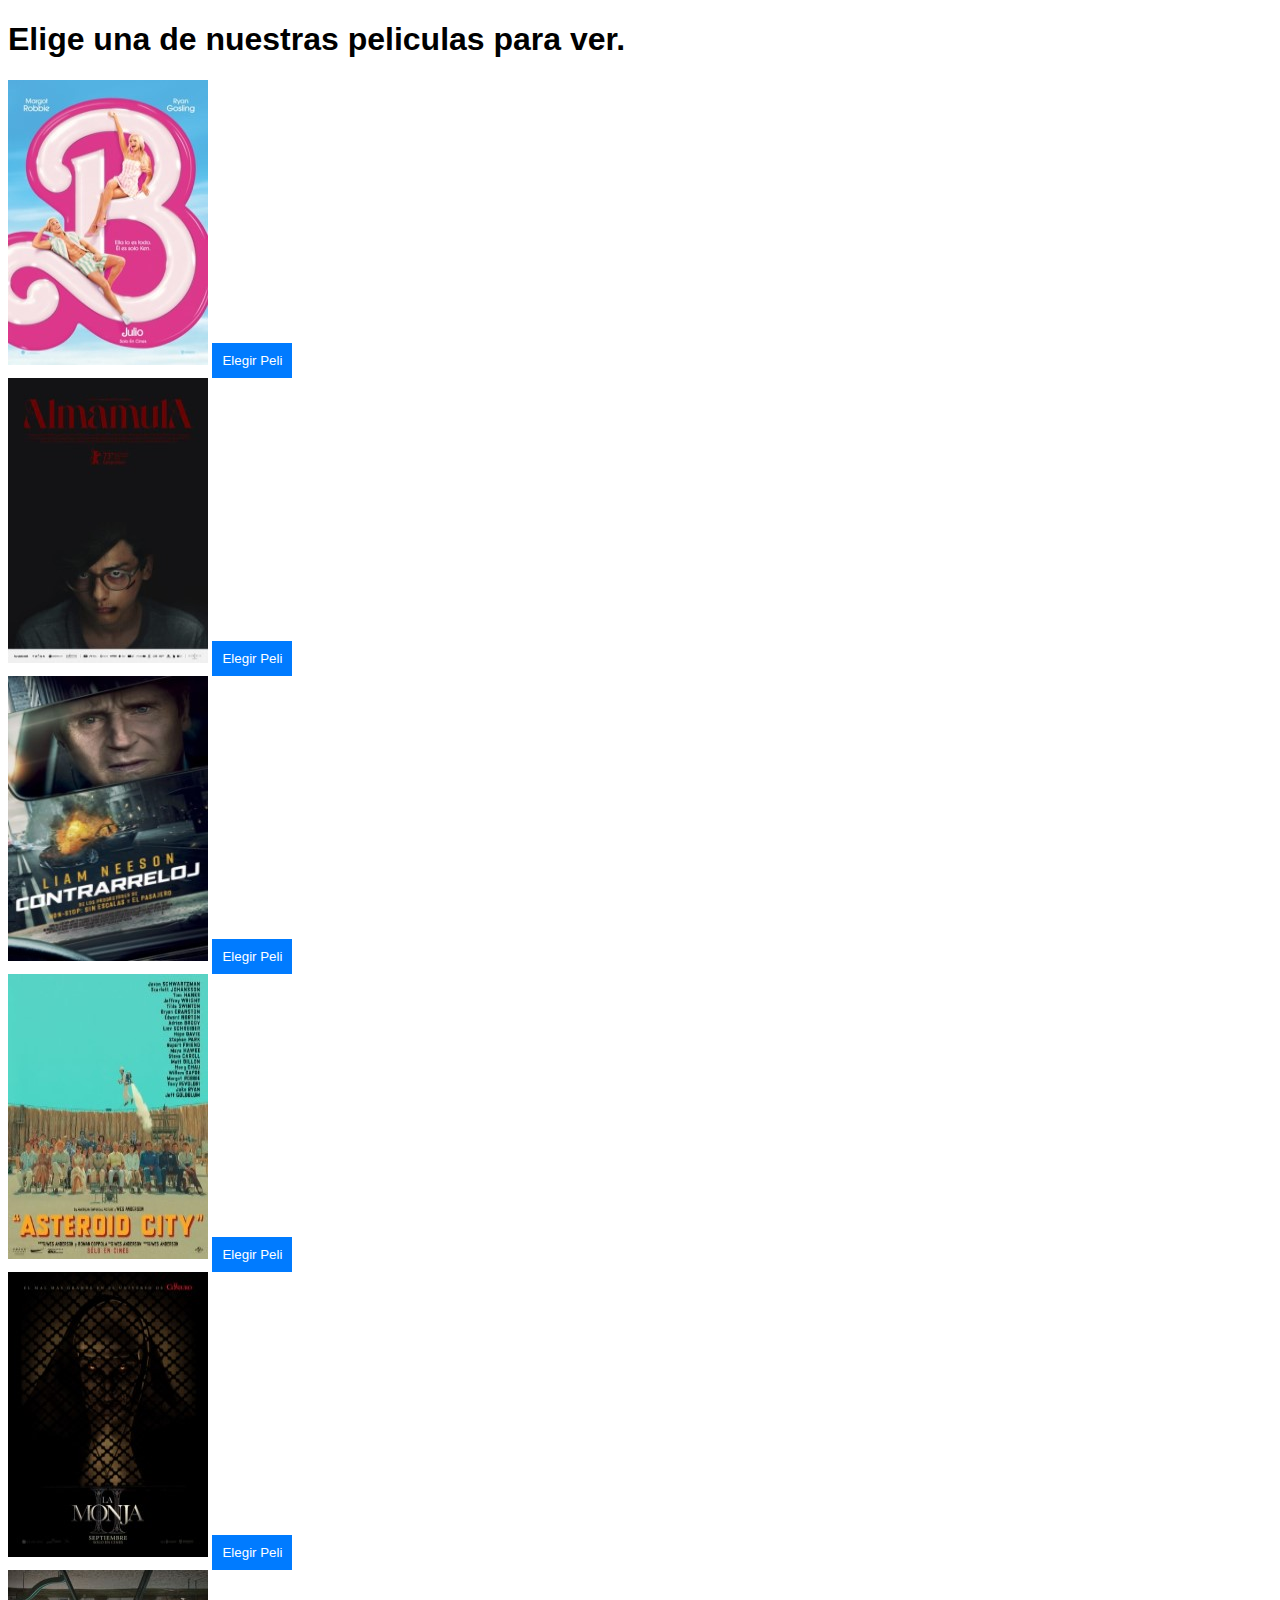
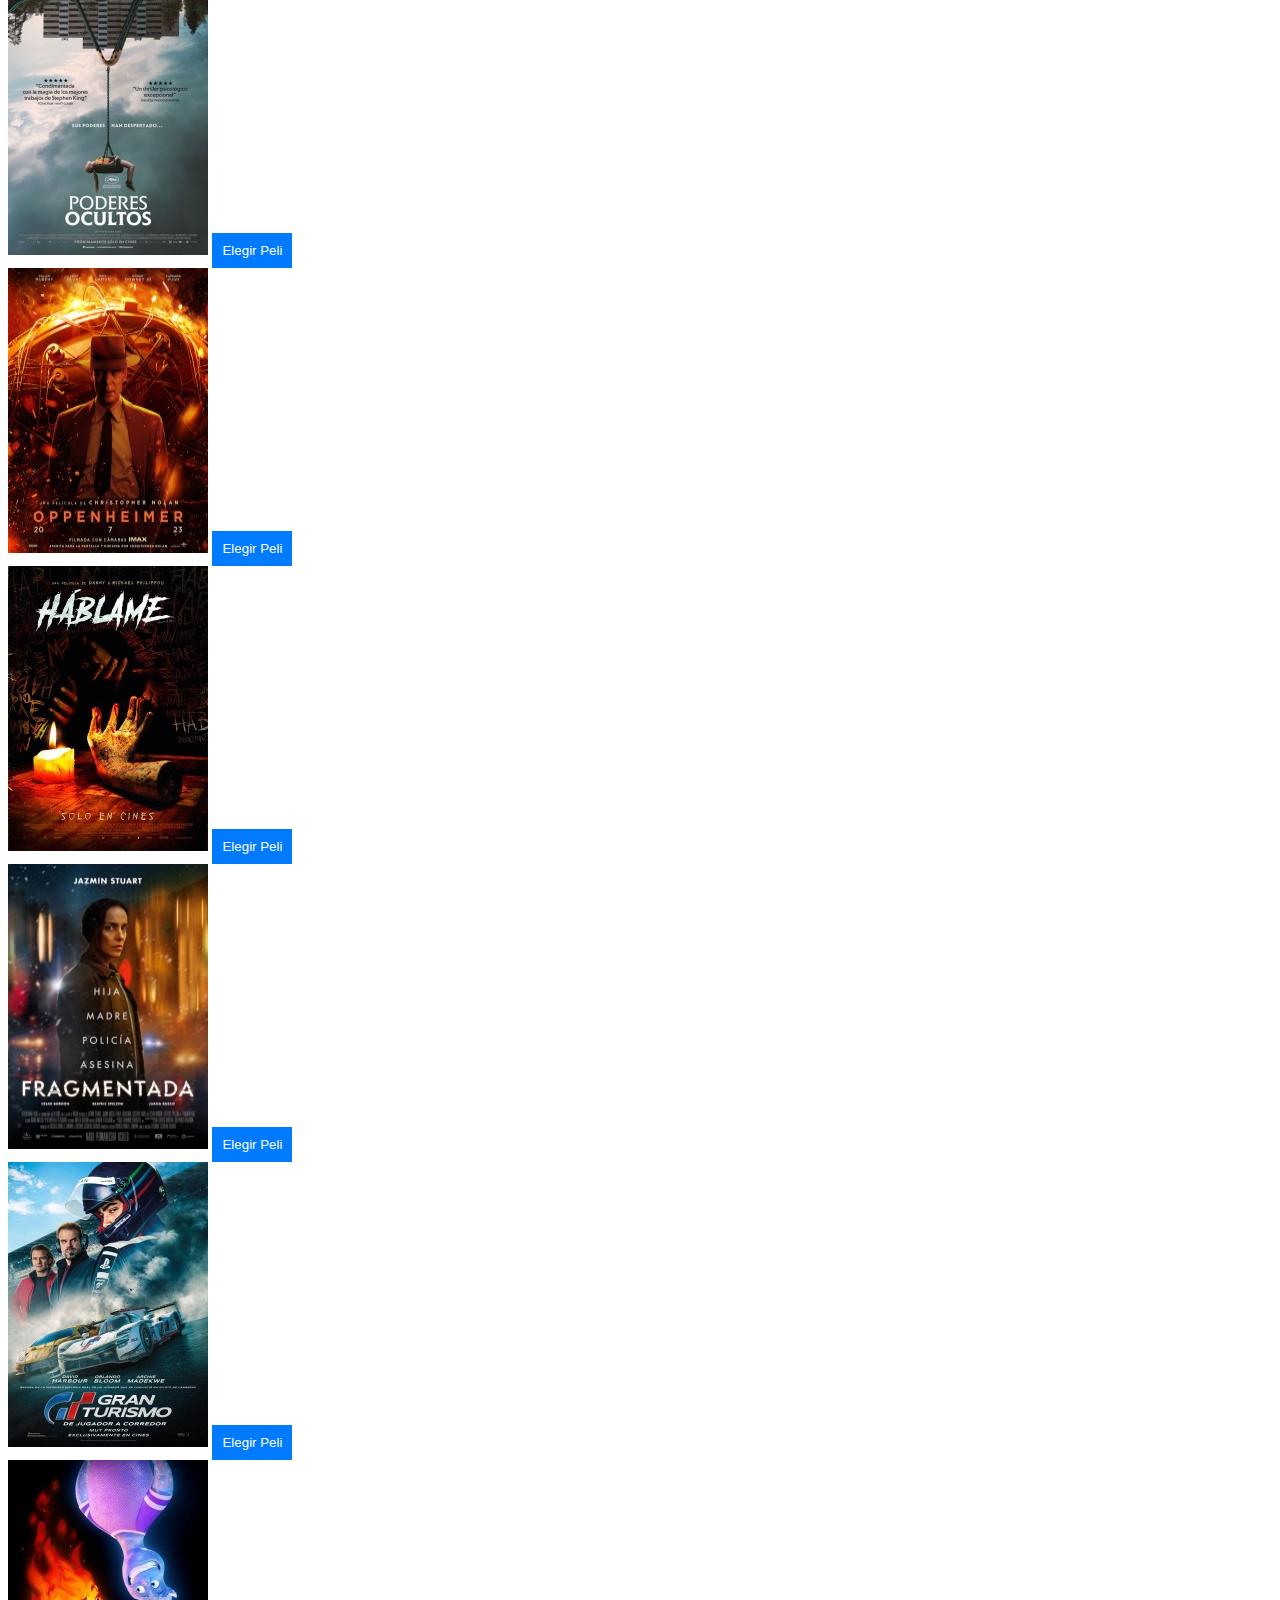
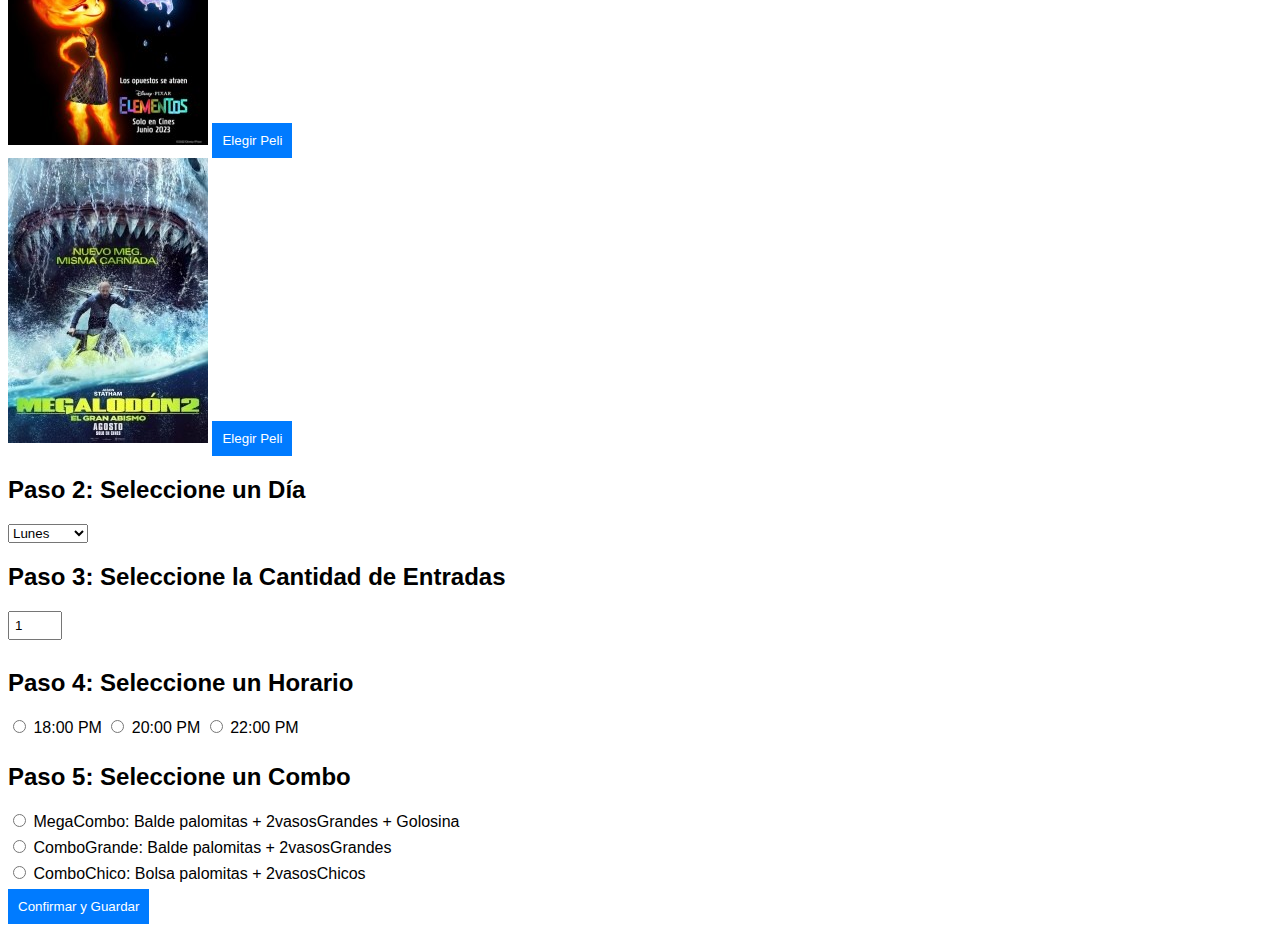
<file: index.html>
<!DOCTYPE html>
<html lang="en">
<head>
    <meta charset="UTF-8">
    <meta name="viewport" content="width=device-width, initial-scale=1.0">
    <link rel="stylesheet" href="../css/main.css">
    <title>Proyecto Cine</title>
</head>
<header>
    <nav></nav>
</header>
<body>
    <h1>Elige una de nuestras peliculas para ver.</h1>
    <div class="cont-galeria" id="galeriapelis"></div>
    <div class="cont-dias"id="containerdias"></div>
    <div class="cant-entradas" id="containerentradas"></div>
    <div class="cont-horario" id="containerhorario"></div>
    <div class="cont-combos" id="containercombos"></div>
    <button id="confirmar">Confirmar y Guardar</button>
    <script src="./js/main.js"></script>
</body>
</html>
</file>
<file: css/main.css>
body {
    font-family: Arial, sans-serif;
}

.container {
    max-width: 400px;
    margin: 0 auto;
    padding: 20px;
    border: 1px solid #ccc;
    border-radius: 5px;
}

form {
    display: flex;
    flex-direction: column;
}

label {
    margin-top: 10px;
}

input {
    padding: 5px;
    margin-bottom: 10px;
}

button {
    padding: 10px;
    background-color: #007bff;
    color: #fff;
    border: none;
    cursor: pointer;
}

button:hover {
    background-color: #0056b3;
};
</file>
